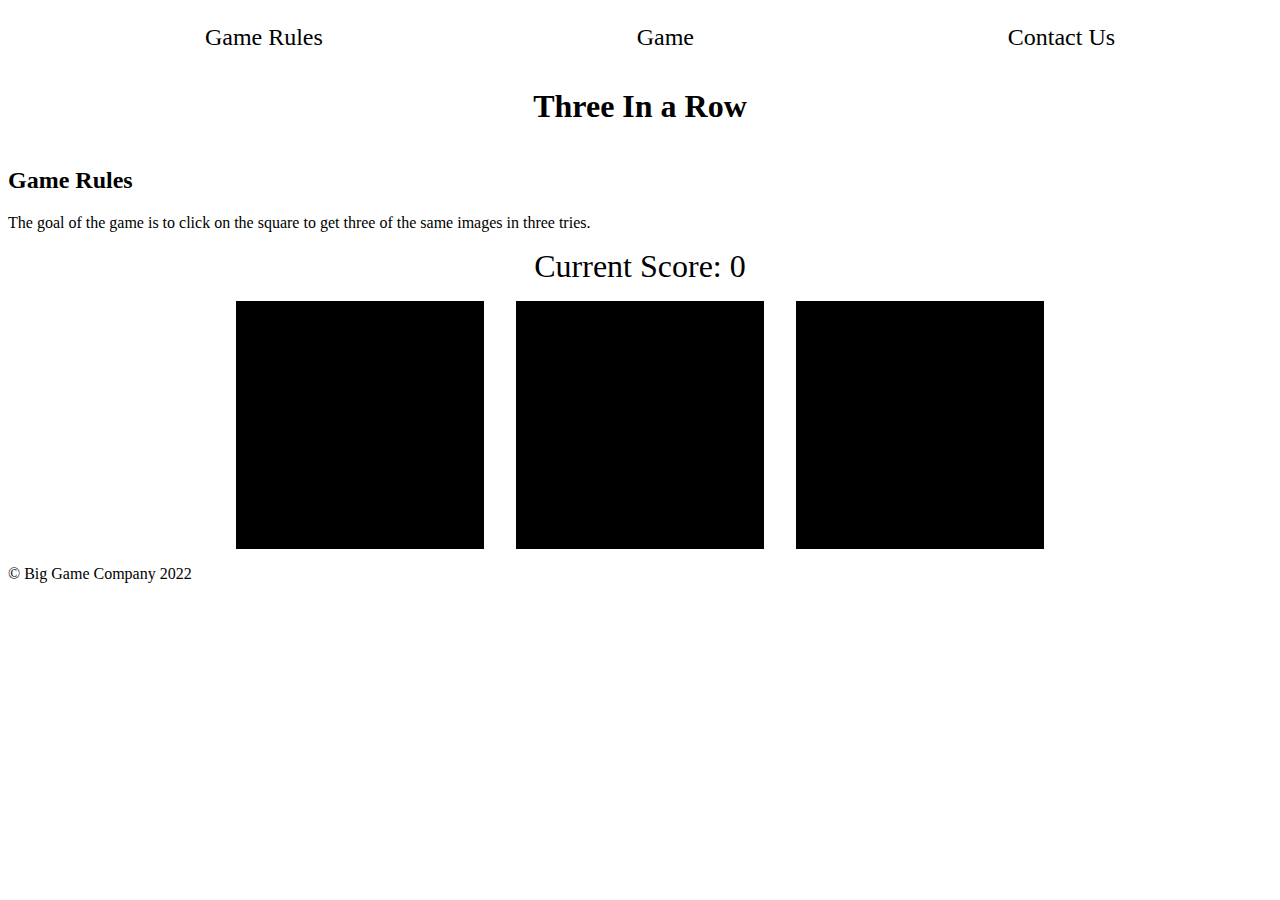
<file: index.html>
<!DOCTYPE html>
<html lang="en">
  <head>
    <meta charset="UTF-8">
    <meta http-equiv="X-UA-Compatible" content="IE=edge">
    <meta name="viewport" content="width=device-width, initial-scale=1.0">
    <title>Document</title>
    <script src="./index.js" defer></script>
    <link rel="stylesheet" href="./styles.css">
    <title>Three In A Row</title>
  </head>
  <body>
    <nav>
      <ul class="nav-container">
        <li class="nav-item"><a href="#rules">Game Rules</a></li>
        <li class="nav-item"><a href="#game">Game</a></li>
        <li class="nav-item"><a href="./contact.html">Contact Us</a></li>
      </ul>
    </nav>

    <header>
      <h1>Three In a Row</h1>
    </header>
    <main>
      <section id="rules">
        <h2>Game Rules</h2>
        <p>The goal of the game is to click on the square to get three of the same images in three tries.
        </p>
      </section>

      <section id="game">
        <div class="container column-1">
          <div id="score">Current Score: <span id="current-score">0</span></div>
        </div>
      </section>

      <section>
        <div id="results"><span></span></div>
      </section>
      
      <section>
        <div id="game-container" class="container">
          <div id="img1" class="img-container"></div>
          <div id="img2" class="img-container"></div>
          <div id="img3" class="img-container"></div>
        </div>
      </section>

      <section id="restart-game" class="container-col"><div id="game-message"></div></section>

      <footer>&copy Big Game Company 2022</footer>
    </main>
  </body>
</html>
</file>
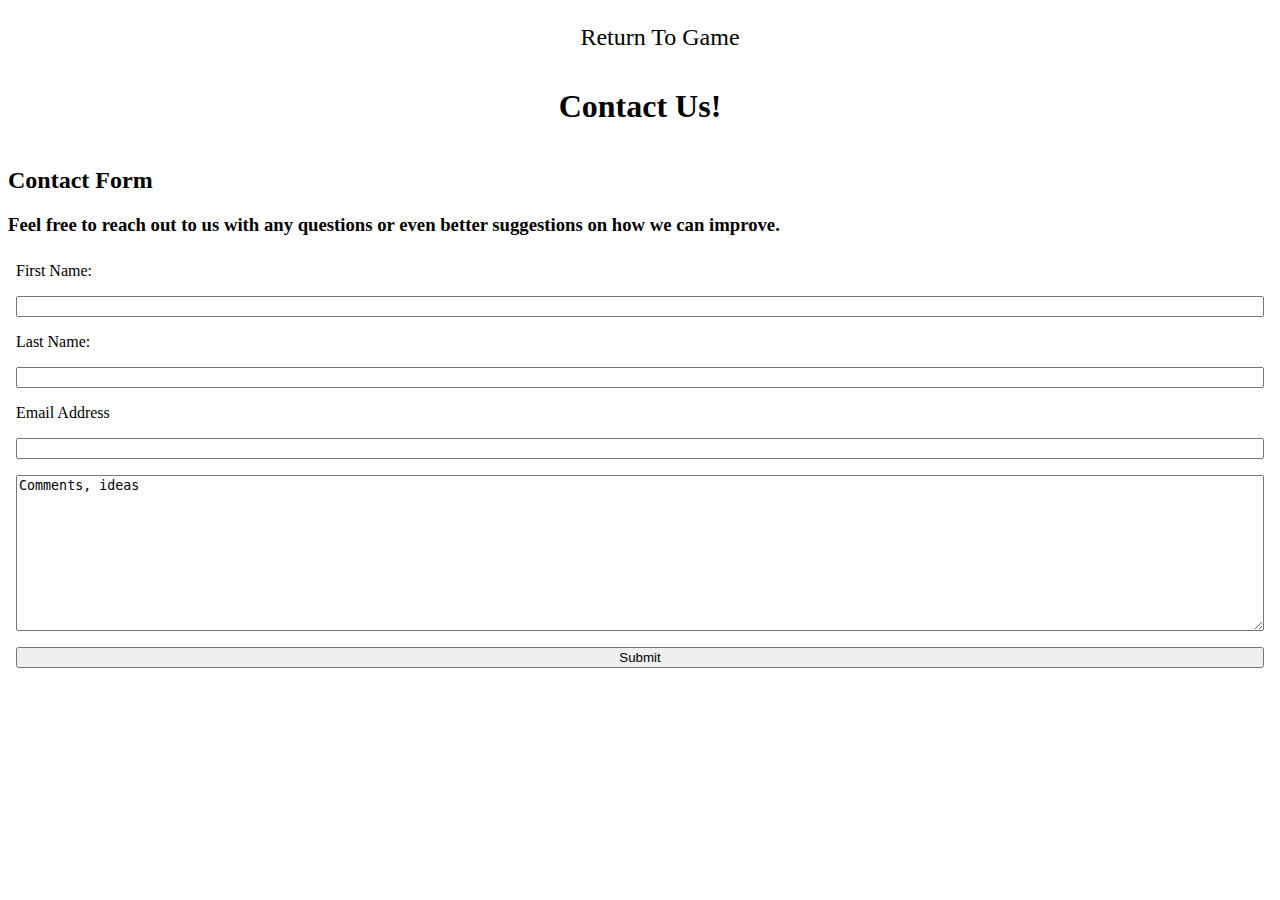
<file: contact.html>
<!DOCTYPE html>
<html lang="en">
  <head>
    <meta charset="UTF-8">
    <meta http-equiv="X-UA-Compatible" content="IE=edge">
    <meta name="viewport" content="width=device-width, initial-scale=1.0">
    <title>Contact Us</title>
    <link rel="stylesheet" href="./styles.css">
  </head>
  <body>
    <nav>
      <ul class="nav-container">
        <li class="nav-item"><a href="./index.html">Return To Game</a></li>
      </ul>
    </nav>

    <header><h1>Contact Us!</h1></header>

    <main>
      <section>
        <h2>Contact Form</h2>
        <h3>Feel free to reach out to us with any questions or even better suggestions on how we can improve.</h3>
      </section>
      
      <section id="contact">

        <form action="#" action="POST" id="contact-form">
          <label for="fName">First Name:</label>
          <input id="fName" name="fName" type="text" minlength="1" maxlength="100" required>

          <label for="lName">Last Name:</label>
          <input type="text" name="lName" id="lname" required>

          <label for="email">Email Address</label>
          <input type="email" name="email" id="email">

          <textarea name="feedback" id="feedback" cols="30" rows="10">Comments, ideas</textarea>
          <button type="submit">Submit</button>
        </form>
      </section>
    </main>
  </body>
</html>
</file>
<file: styles.css>
header{
  display: flex;
  flex-direction: column;
  font-size: 16px;
  text-align: center;
}

nav{
  display: flex;
}

.nav-container{
  display: flex;
  flex-grow: 1;
  flex-direction: row;
  align-items: flex-end;
  justify-content: space-around;
}

.nav-item{
  list-style-type: none;
}

.nav-item>a{
  text-decoration: none;
  color: black;
  font-size: 1.5rem;
}

.container{
  display: flex;
  justify-content: center;
}

.container-col{
  display:flex;
  flex-direction: column;
  justify-content: center;
  align-items: center;
}

.container>div{
  flex-direction: row;
  font-size: 2rem;
  font-weight: 200;
}

.img-container{
  height:15rem;
  width: 15rem;
  border: 0.25rem solid black;
  margin: 1rem;
  background-color: black;
}


.container img{
  height: 100%;
  width: 100%;
  object-fit: cover;
  visibility: hidden;
}

button{
  width: 10rem;
  height: 5rem;
}


/* Contact Page css */
/* #contact{
  text-align: center;
} */
form{
  display: flex;
  flex-direction: column;
  width: 100%;
  /* justify-content: space-between; */
}

input, label, textarea, button{
  margin:0.5rem;
}

#contact button{
  width: auto;
  height: auto;
}
/* form input{

} */
</file>
